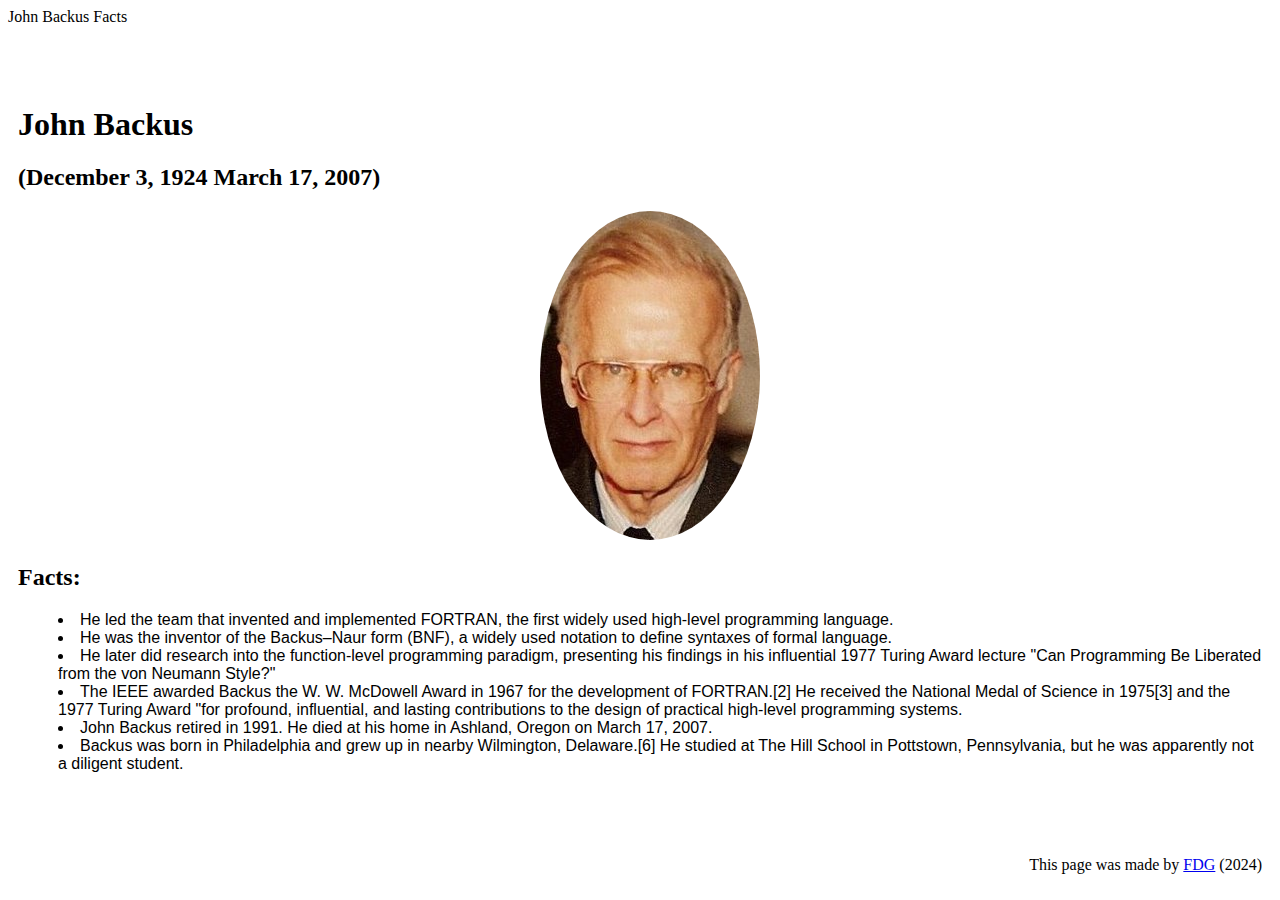
<file: index.html>
<!DOCTYPE html>
<html>
<head>
  <meta charset="utf-8" />
  <meta name="description" content="John Backus" />
  <meta name="keywords" content="mths, ics2o" />
  <meta name="author" content="Fetuha" />
  <meta name="viewport" content="width=device-width, initial-scale=1.0" />
  <link rel="stylesheet" href="./css/style.css" />
  <div class="mdl-layout__drawer">
    <span class="mdl-layout-title">John Backus Facts</span>
    <nav class="mdl-navigation">
    </nav>
  </div>
  <main class="mdl-layout__content">
    <div class="page-content"><!-- Your content goes here --></div>
  </main>
  </div>
  <div class="header-nav">
    <a href="#" class="menu-button"><i class="fa fa-align-justify"></i></a>
    <div class="nav-elem-container">
    </div>
  </div>
  <div class="page-content">
    <h1 class="text-center page-title">John Backus</h1>
    <h2 class="text-center">(December 3, 1924 March 17, 2007)</h2>
    <div class="backus-page-img">
      <img alt="Rear Admiral John Backus" class="img-responsive" src="./images/220px-John_Backus_2.jpg" />
    </div>
    <div class="row backus-bio" id="BACKUS_BIO">
      <div class="col-md-6 col-xs-12 backus-bio-div well" id="back">
        <div class="col-md-6 col-xs-12 backus-bio-div well" id="backus-facts">
          <h2 class="text-center">Facts:</h2>
          <ul>
            <div class="row">
              <div class="col-md-6 col-xs-12">
                <li>
                  He led the team that invented and implemented FORTRAN, the first widely used high-level programming
                  language.
                </li>
              </div>
              <div class="col-md-6 col-xs-12">
                <li>
                  He was the inventor of the Backus–Naur form (BNF), a widely used notation to define syntaxes of formal
                  language.
                </li>
              </div>
            </div>
            <div class="row">
              <div class="col-md-6 col-xs-12">
                <li>
                  He later did research into the function-level programming paradigm, presenting his findings in his
                  influential 1977
                  Turing Award lecture "Can Programming Be Liberated from the von Neumann Style?"
                </li>
              </div>
              <div class="col-md-6 col-xs-12">
                <li>
                  The IEEE awarded Backus the W. W. McDowell Award in 1967 for the development of FORTRAN.[2] He
                  received the National
                  Medal of Science in 1975[3] and the 1977 Turing Award "for profound, influential, and lasting
                  contributions to the
                  design of practical high-level programming systems.
                </li>
              </div>
            </div>
            <div class="row">
              <div class="col-md-6 col-xs-12">
                <li>
                  John Backus retired in 1991. He died at his home in Ashland, Oregon on March 17, 2007.
                </li>
              </div>
              <div class="col-md-6 col-xs-12">
                <li>
                  Backus was born in Philadelphia and grew up in nearby Wilmington, Delaware.[6] He studied at The Hill
                  School in
                  Pottstown, Pennsylvania, but he was apparently not a diligent student.
                </li>
              </div>
            </div>
            <div class="header-and-footer well" id="LINKS">
              <h2 class="text-center">
                <a target="blank" href="https://en.wikipedia.org/wiki/John_Backus">John Backus's Wikipedia Page</a>
              </h2>
            </div>
            <div class="footer">
              <p>
                This page was made by
                <a target="blank" href="https://codepen.io/mels065/">FDG</a>
                (2024)
              </p>
            </div>
        </div>
      </div>
</file>
<file: css/style.css>
/* Created by: Fetuha 
* Created on: Feb 2024
* This file contains the CSS for index.html
*/
h1,
h2,
h3,
.header-text {
  font-family: 'Molengo', Georgia, Times, serif;
}

img {
  border-radius: 100%;
}

li {
  font-family: 'Lekton', Helvetica, Arial, sans-serif;
  list-style-position: inside;
}

.footer {
  float: right;
}

.header {
  background: url(http://subtlepatterns2015.subtlepatterns.netdna-cdn.com/patterns/footer_lodyas.png);
  display: inline-block;
  opacity: 0.9;
  position: fixed;
  z-index: 1;
  width: 100%;
}

.header-and-footer {
  background: url(http://subtlepatterns2015.subtlepatterns.netdna-cdn.com/patterns/footer_lodyas.png);
  color: rgb(200, 92, 92);
  opacity: 0.9;
}

.header-and-footer a {
  color: white;
  width: 100%;
}

.header-img {
  height: 50px;
  width: 50px;
}

.header-img,
.header-text {
  margin: 20px 20px;
}

.header-nav {
  float: right;
  margin-right: 20px;
}

.header-text {
  font-size: 8em;
}

.backus-page-img {
  width: 200px;
  margin: 0px auto;
}

.last-li {
  position: relative;
  left: 10%;
  width: 75%;
}

.last-li li {
  text-align: center;
}

.menu-button {
  display: none;
  font-size: 1.8em;
  height: 40px;
  width: 40px;
}

.nav-elem {
  margin: 0px 5px;
  float: left;
}

.nav-elem-container {
  float: right;
}

.page-content {
  background: url(https://webdesignledger.com/wp-content/uploads/2012/09/patterns03a.jpg);
  padding: 10px;
}

.page-title {
  position: relative;
  margin-top: 50px;
}

@media (max-width: 1037px) {
  li {
    list-style-position: outside;
  }

  .hopper-bio-div {
    position: relative;
    left: 25%;
  }

  .last-li {
    position: static;
    left: 0%;
    width: 100%;
  }

  .last-li li {
    text-align: left;
  }
}

/*Credit for this goes to Mat Helme, for his article:
http://blog.teamtreehouse.com/create-an-absolute-basic-mobile-css-responsive-navigation-menu*/
@media only screen and (max-width : 640px) {

  .menu-button {
    display: inline-block;
  }

  .header-nav .nav-elem {
    margin: 0;
    padding: 10px 0;
    text-align: center;
    width: 100%;
  }

  .header-nav .nav-elem-container,
  .header-nav:active .nav-elem-container {
    background: #000;
    border: 5px solid #444;
    border-radius: 4px 0 4px 4px;
    display: none;
    padding: 20px;
    position: absolute;
    right: 20px;
    top: 30px;
    width: 25%;
  }

  .header-nav:hover .nav-elem-container {
    display: block;
  }
}
</file>
